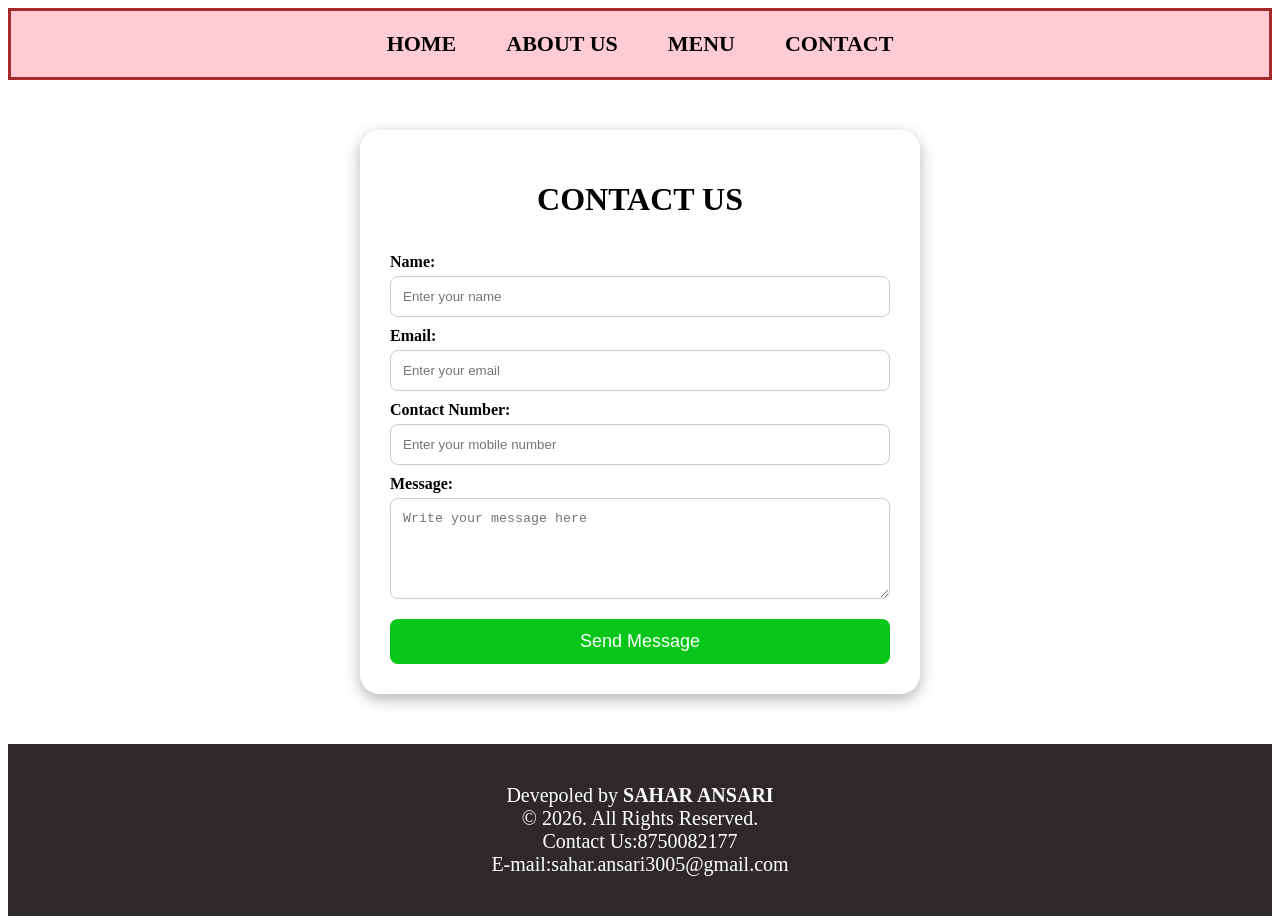
<file: contact.html>
<!DOCTYPE html>
<html lang="en">
<head>
    <meta charset="UTF-8">
    <meta name="viewport" content="width=device-width, initial-scale=1.0">
    <title>Restaurant Page</title>
</head>
<link rel="stylesheet" href="rest1.css">
    <header>
    <nav>
        <ul>
            <li><a href="restaurant.html">HOME</a></li>
            <li><a href="about.html">ABOUT US</a></li>
            <li><a href="menu.html">MENU</a></li>
            <li><a href="contact.html">CONTACT</a></li>
        </ul>
    </nav>
</header>
<body>
    <div class="contact-container">

    <h1>CONTACT US</h1>

    <form class="contact-form">

        <label>Name:</label>
        <input type="text" placeholder="Enter your name">

        <label>Email:</label>
        <input type="email" placeholder="Enter your email">

        <label>Contact Number:</label>
        <input type="tel" placeholder="Enter your mobile number">

        <label>Message:</label>
        <textarea rows="5" placeholder="Write your message here"></textarea>

        <button type="submit">Send Message</button>

    </form>

</div>
</body>
<footer>
    <p class="line">Devepoled by <b>SAHAR ANSARI</b><br>
        &#169; 2026. All Rights Reserved.<br>
    Contact Us:8750082177<br>
    E-mail:sahar.ansari3005@gmail.com</p>
</footer>
</html>
</file>
<file: rest1.css>
body{
    background-image: url(https://t4.ftcdn.net/jpg/09/88/11/13/360_F_988111369_PxMp15vF2BC4whQx9K5iZfAfofCABgAR.jpg);
    background-size: cover;
    background-repeat: no-repeat;
}
header{
    background-color: rgba(255, 192, 203, 0.8);
    padding: 20px;
    border: 3px solid brown;
}

nav ul{
    list-style: none;
    display: flex;
    justify-content: center;
    gap: 50px;
    margin: 0;
    padding: 0;
}

nav ul li a{
    text-decoration: none;
    color: black;
    font-size: 22px;
    font-weight: bold;
}
.para_1{
    color: rgb(17, 3, 2);
    text-align: center;
    margin-top: 200px;
    font-size: 90px;
    padding: 50px;
}
footer{
    background-color: rgb(45, 41, 41);
    color: white;
    text-align: center;
    padding: 20px;
    margin-top: auto;
}
p{
    color: rgb(2, 0, 0);
    font-size: 20px;
}
main{
    background-color:rgba(255, 192, 203, 0.8);
    height: 200px;
    padding: 20px;
    margin-top: 20px;
    margin-bottom: 20px;
}
.about-section{
    background: rgba(242, 138, 138, 0.75);
    padding: 25px;
    margin: 20px;
    border-radius: 100px;
}

.about-section h2{
    text-align: center;
}

.about-section p{
    font-size: 18px;
    line-height: 1.6;
}
.chef-img{
    display: block;
    width: 200px;
    height: 300px;
    margin-left: auto;
    margin-right: auto;
    border-radius: 10px;
}
table{
    width: 60%;
    margin: auto;
    border-collapse: collapse;
    background: white;
}

th, td{
    text-align: center;
}
.line{
    color: white;
}

/* MENU SECTION */
.menu-container{
    display: flex;
    flex-wrap: wrap;
    justify-content: center;
    gap: 25px;
    padding: 30px;
}

.food-card{
    width: 280px;
    background: rgba(255,255,255,0.9);
    border-radius: 15px;
    overflow: hidden;
    text-align: center;
    box-shadow: 0 4px 10px rgba(0,0,0,0.3);
    transition: 0.3s;
}

.food-card:hover{
    transform: scale(1.05);
}

.food-card img{
    width: 100%;
    height: 200px;
    object-fit: cover;
}

.food-card h3{
    margin: 10px 0;
}

.food-card p{
    padding: 0 10px;
}

.food-card span{
    display: block;
    font-size: 22px;
    font-weight: bold;
    color: #e74c3c;
    margin: 10px 0 15px;
}

/* CONTACT PAGE */
.contact-container{
    width: 500px;
    margin: 50px auto;
    padding: 30px;

    background: rgba(255,255,255,0.85);
    border-radius: 20px;

    box-shadow: 0 5px 15px rgba(0,0,0,0.3);
}

.contact-container h1{
    text-align: center;
    margin-bottom: 25px;
}

.contact-form{
    display: flex;
    flex-direction: column;
}

.contact-form label{
    font-weight: bold;
    margin-top: 10px;
}

.contact-form input,
.contact-form textarea{
    padding: 12px;
    margin-top: 5px;
    border: 1px solid #ccc;
    border-radius: 8px;
}

.contact-form button{
    margin-top: 20px;
    padding: 12px;
    border: none;
    border-radius: 8px;
    background: #06c719;
    color: white;
    font-size: 18px;
    cursor: pointer;
}

.contact-form button:hover{
    background: #014d01;
}
</file>
